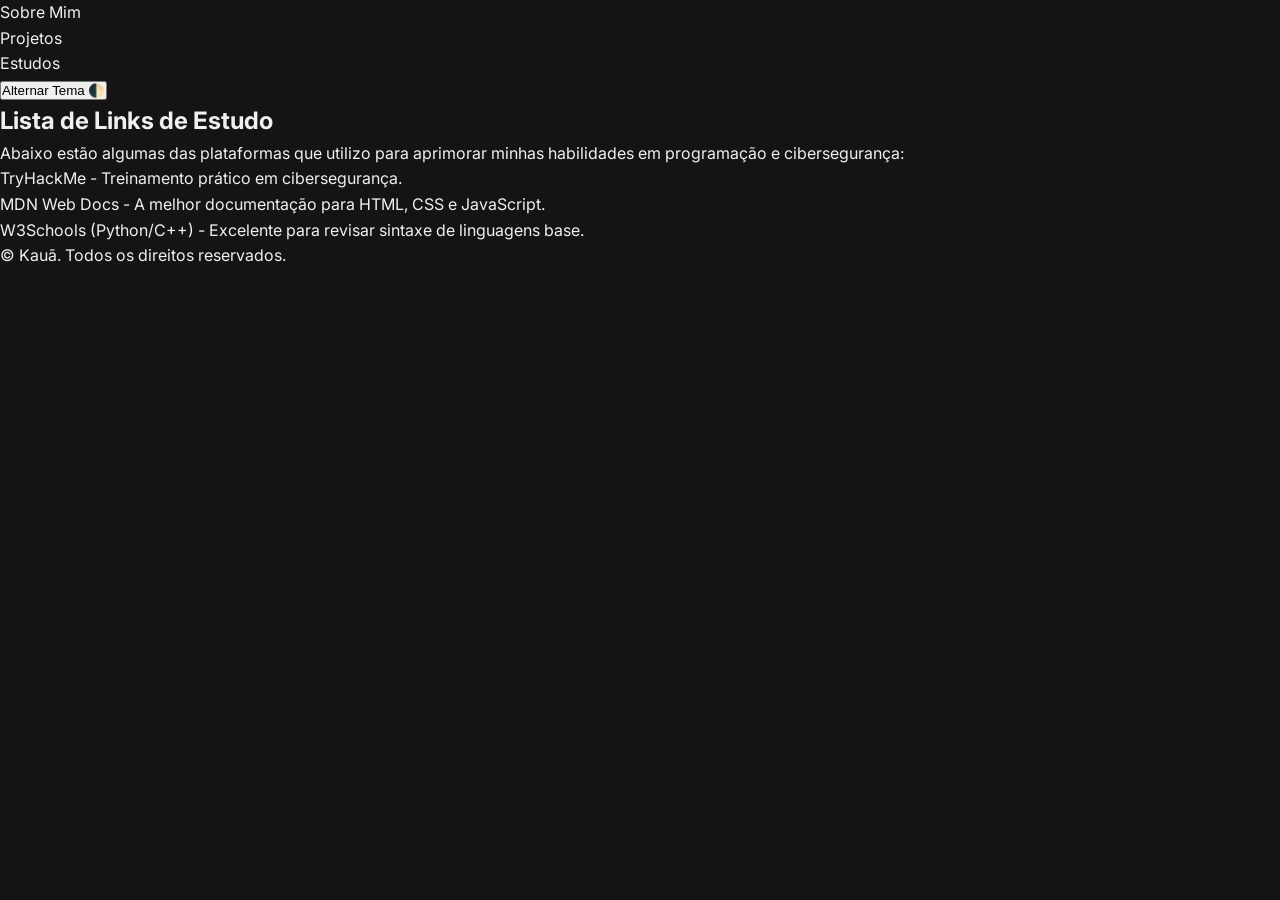
<file: estudos.html>
<!DOCTYPE html>
<html lang="pt-BR">
<head>
    <meta charset="UTF-8">
    <meta name="viewport" content="width=device-width, initial-scale=1.0">
    <title>Kauã | Estudos</title>
    <link rel="stylesheet" href="style.css">
</head>
<body>
    <header>
        <nav class="menu">
            <ul>
                <li><a href="index.html">Sobre Mim</a></li>
                <li><a href="projetos.html">Projetos</a></li>
                <li><a href="estudos.html" class="ativo">Estudos</a></li>
            </ul>
            <button id="theme-toggle">Alternar Tema 🌓</button>
        </nav>
    </header>

    <main class="container">
        <section id="links-estudo">
            <h2>Lista de Links de Estudo</h2>
            <p>Abaixo estão algumas das plataformas que utilizo para aprimorar minhas habilidades em programação e cibersegurança:</p>
            <ul class="lista-links">
                <li><a href="https://tryhackme.com/" target="_blank">TryHackMe</a> - Treinamento prático em cibersegurança.</li>
                <li><a href="https://developer.mozilla.org/pt-BR/" target="_blank">MDN Web Docs</a> - A melhor documentação para HTML, CSS e JavaScript.</li>
                <li><a href="https://www.w3schools.com/python/" target="_blank">W3Schools (Python/C++)</a> - Excelente para revisar sintaxe de linguagens base.</li>
            </ul>
        </section>
    </main>

    <footer>
        <p>&copy; <span id="ano-atual"></span> Kauã. Todos os direitos reservados.</p>
    </footer>

    <script src="script.js"></script>
</body>
</html>
</file>
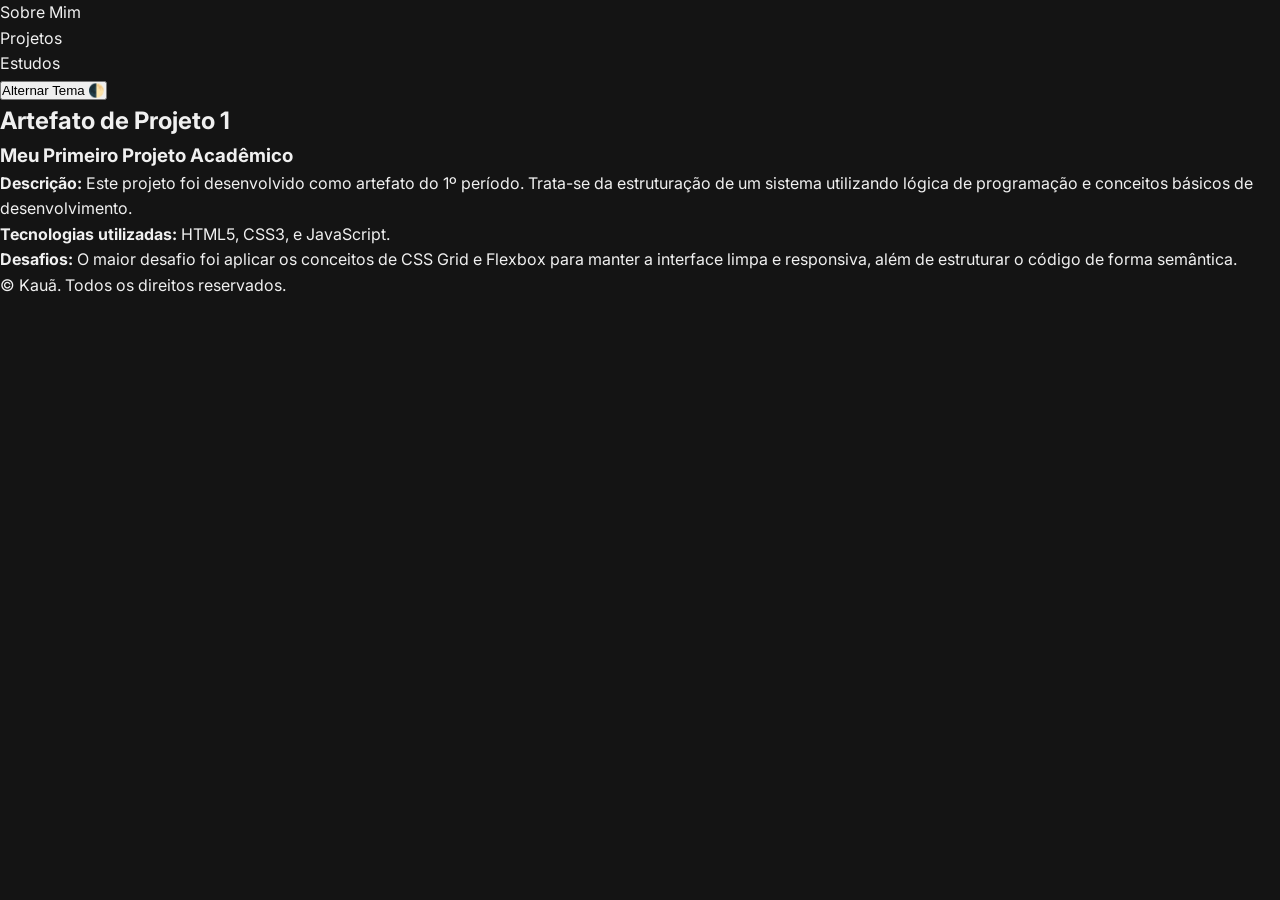
<file: projetos.html>
<!DOCTYPE html>
<html lang="pt-BR">
<head>
    <meta charset="UTF-8">
    <meta name="viewport" content="width=device-width, initial-scale=1.0">
    <title>Kauã | Projetos</title>
    <link rel="stylesheet" href="style.css">
</head>
<body>
    <header>
        <nav class="menu">
            <ul>
                <li><a href="index.html">Sobre Mim</a></li>
                <li><a href="projetos.html" class="ativo">Projetos</a></li>
                <li><a href="estudos.html">Estudos</a></li>
            </ul>
            <button id="theme-toggle">Alternar Tema 🌓</button>
        </nav>
    </header>

    <main class="container">
        <section id="projeto-1">
            <h2>Artefato de Projeto 1</h2>
            <article class="card-projeto">
                <h3>Meu Primeiro Projeto Acadêmico</h3>
                <p><strong>Descrição:</strong> Este projeto foi desenvolvido como artefato do 1º período. Trata-se da estruturação de um sistema utilizando lógica de programação e conceitos básicos de desenvolvimento.</p>
                <p><strong>Tecnologias utilizadas:</strong> HTML5, CSS3, e JavaScript.</p>
                <p><strong>Desafios:</strong> O maior desafio foi aplicar os conceitos de CSS Grid e Flexbox para manter a interface limpa e responsiva, além de estruturar o código de forma semântica.</p>
            </article>
        </section>
    </main>

    <footer>
        <p>&copy; <span id="ano-atual"></span> Kauã. Todos os direitos reservados.</p>
    </footer>

    <script src="script.js"></script>
</body>
</html>
</file>
<file: style.css>
@import url('https://fonts.googleapis.com/css2?family=Bebas+Neue&family=Space+Mono:ital,wght@0,400;0,700;1,400&family=Inter:wght@400;500;600&display=swap');

/* ── TOKENS ───────────────────────────────────────────── */
:root {
  --bg:       #141414;
  --bg2:      #1c1c1c;
  --bg3:      #222222;
  --border:   #2e2e2e;
  --text:     #f0f0f0;
  --muted:    #888;
  --gold:     #F5C518;
  --gold-dim: rgba(245,197,24,0.18);
  --red:      #ff2222;
  --red-dim:  rgba(255,34,34,0.22);
  --hbg:      rgba(20,20,20,0.90);
}

[data-theme="light"] {
  --bg:       #f2f0e8;
  --bg2:      #ffffff;
  --bg3:      #eae8e0;
  --border:   #d0cec6;
  --text:     #111111;
  --muted:    #666;
  --gold:     #b8860b;
  --gold-dim: rgba(184,134,11,0.14);
  --red:      #cc1111;
  --red-dim:  rgba(204,17,17,0.14);
  --hbg:      rgba(242,240,232,0.92);
}

/* ── RESET ────────────────────────────────────────────── */
*, *::before, *::after { margin:0; padding:0; box-sizing:border-box; }
html { scroll-behavior: smooth; }

body {
  background: var(--bg);
  color: var(--text);
  font-family: 'Inter', sans-serif;
  line-height: 1.6;
  overflow-x: hidden;
  transition: background .3s, color .3s;
}

a { color: inherit; text-decoration: none; }

/* ── NAV ──────────────────────────────────────────────── */
.nav {
  position: fixed;
  top: 0; left: 0; right: 0;
  z-index: 200;
  background: var(--hbg);
  backdrop-filter: blur(14px);
  -webkit-backdrop-filter: blur(14px);
  border-bottom: 1px solid var(--border);
  display: flex;
  align-items: center;
  justify-content: space-between;
  padding: 0 2.5rem;
  height: 58px;
}

.nav-logo {
  font-family: 'Bebas Neue', sans-serif;
  font-size: 1.7rem;
  letter-spacing: 3px;
  color: var(--gold);
}

.nav-dot { color: var(--text); }

.nav-links {
  display: flex;
  gap: 2.5rem;
  list-style: none;
}

.nav-links a {
  font-family: 'Space Mono', monospace;
  font-size: 0.72rem;
  text-transform: uppercase;
  letter-spacing: .12em;
  color: var(--muted);
  transition: color .2s;
}

.nav-links a:hover { color: var(--gold); }

.theme-btn {
  background: none;
  border: 1px solid var(--border);
  color: var(--text);
  cursor: pointer;
  padding: .3rem .55rem;
  border-radius: 4px;
  font-size: .95rem;
  transition: border-color .2s, transform .15s;
}

.theme-btn:hover { border-color: var(--gold); transform: scale(1.06); }

/* ── HERO ─────────────────────────────────────────────── */
.hero {
  position: relative;
  min-height: 100svh;
  padding-top: 58px;
  overflow: hidden;
  display: flex;
  flex-direction: column;
  justify-content: center;
}

.hero-bg-title {
  position: absolute;
  top: 50%;
  left: 50%;
  transform: translate(-50%, -54%);
  width: 100%;
  text-align: center;
  pointer-events: none;
  user-select: none;
  z-index: 0;
  display: flex;
  flex-direction: column;
  align-items: center;
  gap: 0;
  line-height: .85;
}

.hero-bg-title span {
  font-family: 'Bebas Neue', sans-serif;
  font-size: clamp(6rem, 18vw, 18rem);
  color: transparent;
  -webkit-text-stroke: 1.5px var(--border);
  letter-spacing: 6px;
  white-space: nowrap;
  opacity: .55;
}

.hero-inner {
  position: relative;
  z-index: 1;
  max-width: 1240px;
  margin: 0 auto;
  padding: 3rem 2.5rem 2rem;
  display: grid;
  grid-template-columns: 1fr 420px;
  gap: 4rem;
  align-items: center;
}

.tag-chip {
  display: inline-block;
  font-family: 'Space Mono', monospace;
  font-size: .7rem;
  letter-spacing: .15em;
  color: var(--red);
  border: 1px solid var(--red);
  padding: .25rem .75rem;
  margin-bottom: 1.25rem;
}

.hero-heading {
  display: flex;
  flex-direction: column;
  gap: .1rem;
  margin-bottom: 1rem;
}

.line-small {
  font-family: 'Bebas Neue', sans-serif;
  font-size: clamp(2.5rem, 5vw, 4.5rem);
  letter-spacing: 4px;
  color: var(--muted);
}

.line-big {
  font-family: 'Bebas Neue', sans-serif;
  font-size: clamp(3.5rem, 8vw, 7.5rem);
  letter-spacing: 4px;
  color: var(--text);
  text-shadow: 3px 3px 0 var(--gold), 0 0 40px var(--gold-dim);
  line-height: .9;
}

.hero-sub {
  font-family: 'Space Mono', monospace;
  font-size: .88rem;
  color: var(--gold);
  margin-bottom: 1.25rem;
  min-height: 1.3em;
  display: flex;
  align-items: center;
  gap: .35rem;
}

.cursor-blink { animation: blink 1s step-end infinite; color: var(--red); }
@keyframes blink { 50% { opacity:0; } }

.hero-bio {
  font-size: .97rem;
  color: var(--muted);
  max-width: 480px;
  margin-bottom: 2rem;
  line-height: 1.7;
}

.hero-bio strong { color: var(--text); }

.hero-btns {
  display: flex;
  flex-wrap: wrap;
  gap: .9rem;
  margin-bottom: 1.75rem;
}

/* ── BUTTONS ──────────────────────────────────────────── */
.btn-fill {
  font-family: 'Space Mono', monospace;
  font-size: .78rem;
  letter-spacing: .05em;
  background: var(--gold);
  color: #111;
  padding: .65rem 1.4rem;
  display: inline-block;
  font-weight: 700;
  transition: opacity .2s, transform .15s;
}

.btn-fill:hover { opacity: .88; transform: translateY(-1px); }
.btn-fill.sm { padding: .45rem 1rem; font-size: .72rem; }

.btn-outline {
  font-family: 'Space Mono', monospace;
  font-size: .78rem;
  letter-spacing: .05em;
  border: 1.5px solid var(--border);
  color: var(--muted);
  padding: .65rem 1.4rem;
  display: inline-block;
  transition: border-color .2s, color .2s;
}

.btn-outline:hover { border-color: var(--gold); color: var(--gold); }
.btn-outline.sm { padding: .45rem 1rem; font-size: .72rem; }

/* ── STACK PILLS ──────────────────────────────────────── */
.stack-pills {
  display: flex;
  flex-wrap: wrap;
  gap: .5rem;
}

.pill {
  font-family: 'Space Mono', monospace;
  font-size: .68rem;
  letter-spacing: .1em;
  border: 1px solid var(--border);
  color: var(--muted);
  padding: .3rem .75rem;
  text-transform: uppercase;
}

.pill.gold { border-color: var(--gold); color: var(--gold); }

/* ── HERO RIGHT ───────────────────────────────────────── */
.hero-right {
  position: relative;
  display: flex;
  flex-direction: column;
  align-items: center;
  gap: 1.25rem;
}

.deco-star {
  font-size: 2.2rem;
  color: var(--gold);
  animation: spin 8s linear infinite;
  user-select: none;
}

@keyframes spin { to { transform: rotate(360deg); } }

.top-star { align-self: flex-end; margin-right: 1.5rem; }
.bot-star { align-self: flex-start; margin-left: 1.5rem; font-size: 1.4rem; }

.polaroid {
  background: #fff;
  padding: 10px 10px 40px 10px;
  transform: rotate(-2.5deg);
  box-shadow: 6px 6px 0 rgba(0,0,0,.45);
  width: 280px;
  transition: transform .3s;
}

.polaroid:hover { transform: rotate(0deg) scale(1.02); }

.polaroid-img {
  width: 100%;
  height: 260px;
  object-fit: cover;
  display: block;
  filter: contrast(1.06) saturate(.9);
}

.polaroid-label {
  display: flex;
  flex-direction: column;
  align-items: center;
  padding-top: 6px;
  gap: 2px;
}

.polaroid-role {
  font-family: 'Space Mono', monospace;
  font-size: .7rem;
  color: #111;
  font-weight: 700;
  letter-spacing: .05em;
}

.polaroid-note {
  font-family: 'Space Mono', monospace;
  font-size: .62rem;
  color: #555;
}

.deco-line-text {
  font-family: 'Space Mono', monospace;
  font-size: .6rem;
  letter-spacing: .2em;
  color: var(--muted);
  opacity: .5;
  white-space: nowrap;
  text-transform: uppercase;
}

.scroll-label {
  text-align: center;
  font-family: 'Space Mono', monospace;
  font-size: .68rem;
  color: var(--muted);
  letter-spacing: .15em;
  padding-bottom: 2rem;
  animation: bounce .8s ease-in-out infinite alternate;
}

@keyframes bounce { to { transform: translateY(5px); } }

/* ── MARQUEE BAND ─────────────────────────────────────── */
.about-band {
  background: var(--gold);
  overflow: hidden;
  padding: .65rem 0;
  white-space: nowrap;
}

.band-text {
  display: inline-block;
  font-family: 'Bebas Neue', sans-serif;
  font-size: 1.1rem;
  letter-spacing: .25em;
  color: #111;
  animation: marquee 22s linear infinite;
}

@keyframes marquee { from { transform: translateX(0); } to { transform: translateX(-50%); } }

/* ── SECTIONS SHARED ──────────────────────────────────── */
.arsenal-section,
.projects-section,
.studies-section {
  max-width: 1240px;
  margin: 0 auto;
  padding: 4rem 2.5rem;
}

.section-label {
  font-family: 'Space Mono', monospace;
  font-size: .68rem;
  letter-spacing: .22em;
  color: var(--muted);
  margin-bottom: 2rem;
  display: flex;
  align-items: center;
  gap: 1rem;
}

.section-label::after {
  content: '';
  flex: 1;
  height: 1px;
  background: var(--border);
}

/* ── ARSENAL ──────────────────────────────────────────── */
.arsenal-grid {
  display: grid;
  grid-template-columns: repeat(5, 1fr);
  gap: 1px;
  background: var(--border);
}

.a-card {
  background: var(--bg2);
  padding: 1.75rem 1.5rem;
  display: flex;
  flex-direction: column;
  gap: .6rem;
  transition: background .2s;
}

.a-card:hover { background: var(--bg3); }
.a-card.accent { border-top: 2px solid var(--gold); }

.a-num {
  font-family: 'Space Mono', monospace;
  font-size: .65rem;
  letter-spacing: .1em;
  color: var(--muted);
}

.a-num.gold { color: var(--gold); }

.a-name {
  font-family: 'Bebas Neue', sans-serif;
  font-size: 1.4rem;
  letter-spacing: 2px;
  color: var(--text);
}

.a-name.gold { color: var(--gold); }

.a-desc {
  font-size: .8rem;
  color: var(--muted);
  line-height: 1.6;
  flex: 1;
}

.a-bar {
  height: 2px;
  background: var(--border);
  margin-top: auto;
}

.a-fill {
  height: 100%;
  width: var(--w);
  background: var(--gold);
  animation: grow 1s ease forwards;
}

@keyframes grow { from { width:0; } to { width: var(--w); } }

/* ── PROJECTS ─────────────────────────────────────────── */
.sec-title {
  font-family: 'Bebas Neue', sans-serif;
  font-size: clamp(2.8rem, 6vw, 4.5rem);
  letter-spacing: 4px;
  color: var(--text);
  line-height: 1;
}

.sec-sub {
  font-family: 'Space Mono', monospace;
  font-size: .73rem;
  color: var(--muted);
  letter-spacing: .08em;
  display: block;
  margin-top: .35rem;
}

.proj-header { margin-bottom: 2.5rem; }

.proj-grid {
  display: grid;
  grid-template-columns: 1fr 1fr;
  gap: 1.5rem;
}

.proj-card {
  background: var(--bg2);
  border: 1px solid var(--border);
  overflow: hidden;
  transition: border-color .2s, transform .2s;
}

.proj-card:hover { border-color: var(--gold); transform: translateY(-3px); }

.proj-card.feat {
  grid-column: 1 / -1;
  display: grid;
  grid-template-columns: 1.1fr 1fr;
}

.proj-img-wrap {
  position: relative;
  background: var(--bg3);
  min-height: 240px;
  overflow: hidden;
}

.proj-img-wrap.small { min-height: 170px; }

.proj-img {
  width: 100%; height: 100%;
  object-fit: cover;
  display: block;
  position: absolute;
  inset: 0;
}

.proj-img-hint {
  font-family: 'Space Mono', monospace;
  font-size: .65rem;
  color: var(--border);
  position: absolute;
  top: 50%; left: 50%;
  transform: translate(-50%,-50%);
  pointer-events: none;
  white-space: nowrap;
}

.proj-info {
  padding: 1.75rem;
  display: flex;
  flex-direction: column;
  gap: .55rem;
}

.proj-tag {
  font-family: 'Space Mono', monospace;
  font-size: .68rem;
  color: var(--muted);
  letter-spacing: .1em;
  text-transform: uppercase;
}

.proj-tag.gold { color: var(--gold); }

.proj-title {
  font-family: 'Bebas Neue', sans-serif;
  font-size: 1.5rem;
  letter-spacing: 2px;
  color: var(--text);
  line-height: 1;
}

.proj-desc {
  font-size: .83rem;
  color: var(--muted);
  line-height: 1.65;
  flex: 1;
}

.proj-links {
  display: flex;
  gap: .7rem;
  margin-top: .4rem;
  flex-wrap: wrap;
}

/* ── STUDIES ──────────────────────────────────────────── */
.studies-inner {
  display: grid;
  grid-template-columns: 1.4fr 1fr;
  gap: 4rem;
  align-items: start;
}

.track { display: flex; flex-direction: column; margin-top: 2rem; }

.track-row {
  display: grid;
  grid-template-columns: 14px 1fr;
  gap: 1.2rem;
  padding-bottom: 2rem;
  position: relative;
}

.track-row:not(:last-child) .track-dot::after {
  content: '';
  position: absolute;
  top: 12px;
  left: 6px;
  width: 1px;
  height: calc(100% - 12px);
  background: var(--border);
}

.track-dot {
  position: relative;
  width: 12px;
  height: 12px;
  border-radius: 50%;
  background: var(--border);
  margin-top: 3px;
  flex-shrink: 0;
}

.track-row.active .track-dot {
  background: var(--gold);
  box-shadow: 0 0 8px var(--gold-dim);
}

.track-status {
  font-family: 'Space Mono', monospace;
  font-size: .62rem;
  letter-spacing: .15em;
  display: block;
  margin-bottom: .3rem;
}

.track-status.red  { color: var(--red); }
.track-status.gold { color: var(--gold); }

.track-title {
  font-family: 'Space Mono', monospace;
  font-size: .85rem;
  font-weight: 700;
  color: var(--text);
  margin-bottom: .35rem;
}

.track-desc {
  font-size: .8rem;
  color: var(--muted);
  line-height: 1.6;
}

.res-card {
  background: var(--bg2);
  border: 1px solid var(--border);
  border-top: 3px solid var(--gold);
  padding: 1.75rem;
  margin-bottom: 2rem;
}

.res-title {
  font-family: 'Bebas Neue', sans-serif;
  font-size: 1.2rem;
  letter-spacing: 3px;
  color: var(--gold);
  margin-bottom: 1.4rem;
}

.res-list { display: flex; flex-direction: column; gap: 1.1rem; }
.res-item { display: flex; gap: .9rem; align-items: flex-start; }
.res-ico  { font-size: 1.1rem; flex-shrink: 0; margin-top: .1rem; }

.res-item strong {
  display: block;
  font-family: 'Space Mono', monospace;
  font-size: .75rem;
  color: var(--text);
  margin-bottom: .2rem;
}

.res-item p {
  font-size: .75rem;
  color: var(--muted);
  line-height: 1.5;
}

.big-quote {
  font-family: 'Bebas Neue', sans-serif;
  font-size: clamp(2.4rem, 4.5vw, 3.6rem);
  letter-spacing: 4px;
  color: transparent;
  -webkit-text-stroke: 1.5px var(--gold);
  line-height: .9;
  user-select: none;
  padding-left: .2rem;
}

/* ── FOOTER ───────────────────────────────────────────── */
.site-footer {
  border-top: 1px solid var(--border);
  margin-top: 2rem;
}

.footer-inner {
  max-width: 1240px;
  margin: 0 auto;
  padding: 1.75rem 2.5rem;
  display: flex;
  align-items: center;
  justify-content: space-between;
  flex-wrap: wrap;
  gap: 1rem;
}

.footer-name {
  font-family: 'Bebas Neue', sans-serif;
  font-size: 1.3rem;
  letter-spacing: 3px;
  color: var(--gold);
}

.footer-links { display: flex; gap: 2rem; }

.footer-links a {
  font-family: 'Space Mono', monospace;
  font-size: .72rem;
  color: var(--muted);
  transition: color .2s;
}

.footer-links a:hover { color: var(--text); }

.footer-copy {
  font-family: 'Space Mono', monospace;
  font-size: .68rem;
  color: var(--muted);
}

/* ── RESPONSIVE ───────────────────────────────────────── */
@media (max-width: 1100px) {
  .arsenal-grid { grid-template-columns: repeat(3, 1fr); }
}

@media (max-width: 900px) {
  .hero-inner         { grid-template-columns: 1fr; gap: 2.5rem; text-align: center; }
  .hero-right         { order: -1; }
  .hero-btns          { justify-content: center; }
  .stack-pills        { justify-content: center; }
  .hero-bio           { margin: 0 auto 2rem; }
  .proj-grid          { grid-template-columns: 1fr; }
  .proj-card.feat     { grid-template-columns: 1fr; }
  .studies-inner      { grid-template-columns: 1fr; gap: 2.5rem; }
  .hero-bg-title span { font-size: clamp(5rem, 20vw, 10rem); }
}

@media (max-width: 640px) {
  .nav                { padding: 0 1.25rem; }
  .nav-links          { gap: 1.4rem; }
  .nav-links a        { font-size: .65rem; }
  .hero-inner         { padding: 2rem 1.25rem; }
  .arsenal-section,
  .projects-section,
  .studies-section    { padding: 3rem 1.25rem; }
  .arsenal-grid       { grid-template-columns: 1fr 1fr; }
  .footer-inner       { flex-direction: column; align-items: flex-start; padding: 1.5rem 1.25rem; }
}

/* ── REDUCED MOTION ───────────────────────────────────── */
@media (prefers-reduced-motion: reduce) {
  .a-fill        { animation: none; width: var(--w); }
  .deco-star     { animation: none; }
  .band-text     { animation: none; }
  .scroll-label  { animation: none; }
}
</file>
